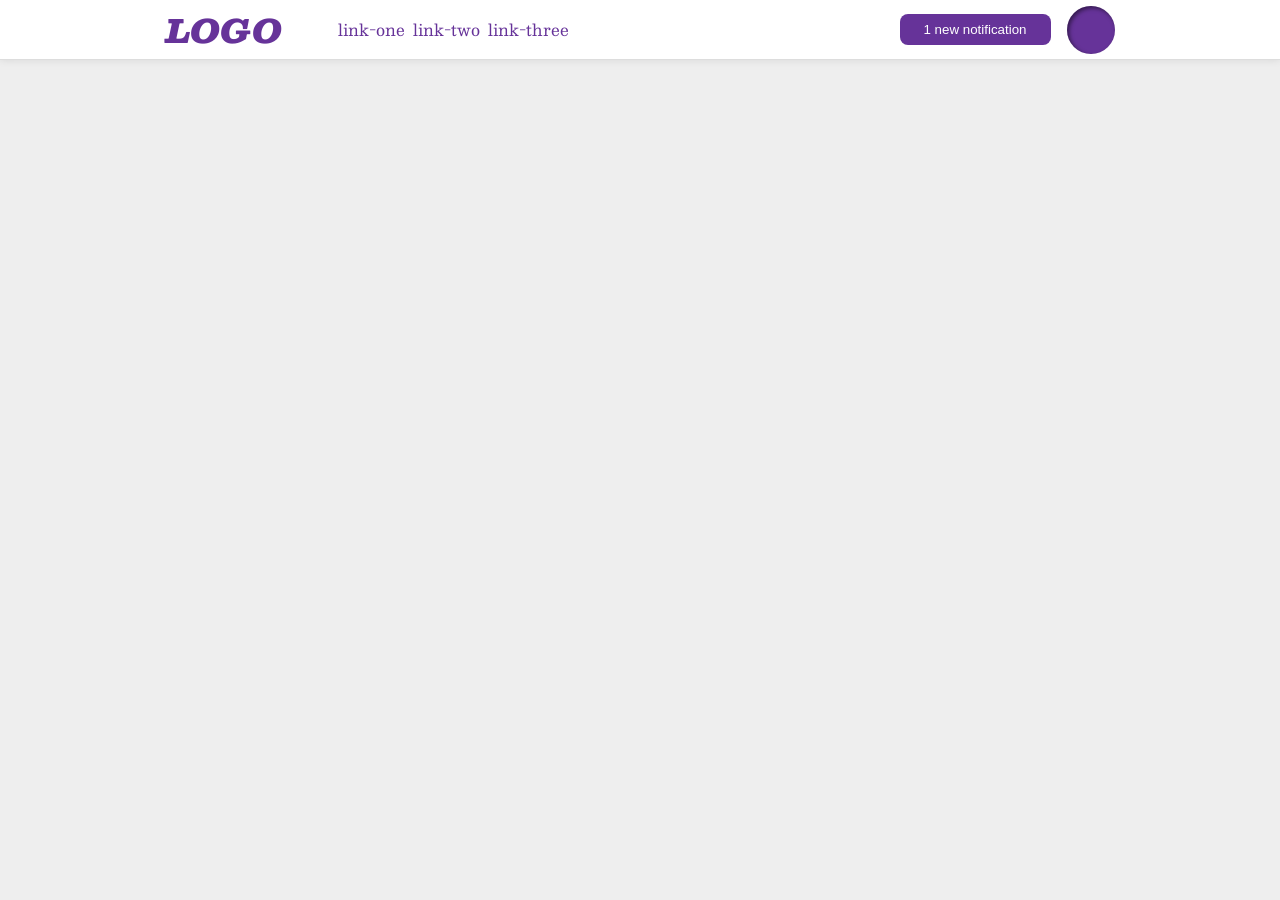
<file: foundations/flex/03-flex-header-2/index.html>
<!DOCTYPE html>
<html lang="en">
  <head>
    <meta charset="UTF-8">
    <meta http-equiv="X-UA-Compatible" content="IE=edge">
    <meta name="viewport" content="width=device-width, initial-scale=1.0">
    <title>Flex Header 2</title>
    <link rel="stylesheet" href="style.css">
  </head>
  <body>
    <div class="header">
      <div class="left">
        <div class="logo">
          LOGO
        </div>
        <ul class="links">
          <li><a href="https://google.com">link-one</a></li>
          <li><a href="https://google.com">link-two</a></li>
          <li><a href="https://google.com">link-three</a></li>
        </ul>
      </div>

      <div class="right">
        <button class="notifications">
          1 new notification
        </button>
        <div class="profile-image"></div>
      </div>
    </div>
  </body>
</html>
</file>
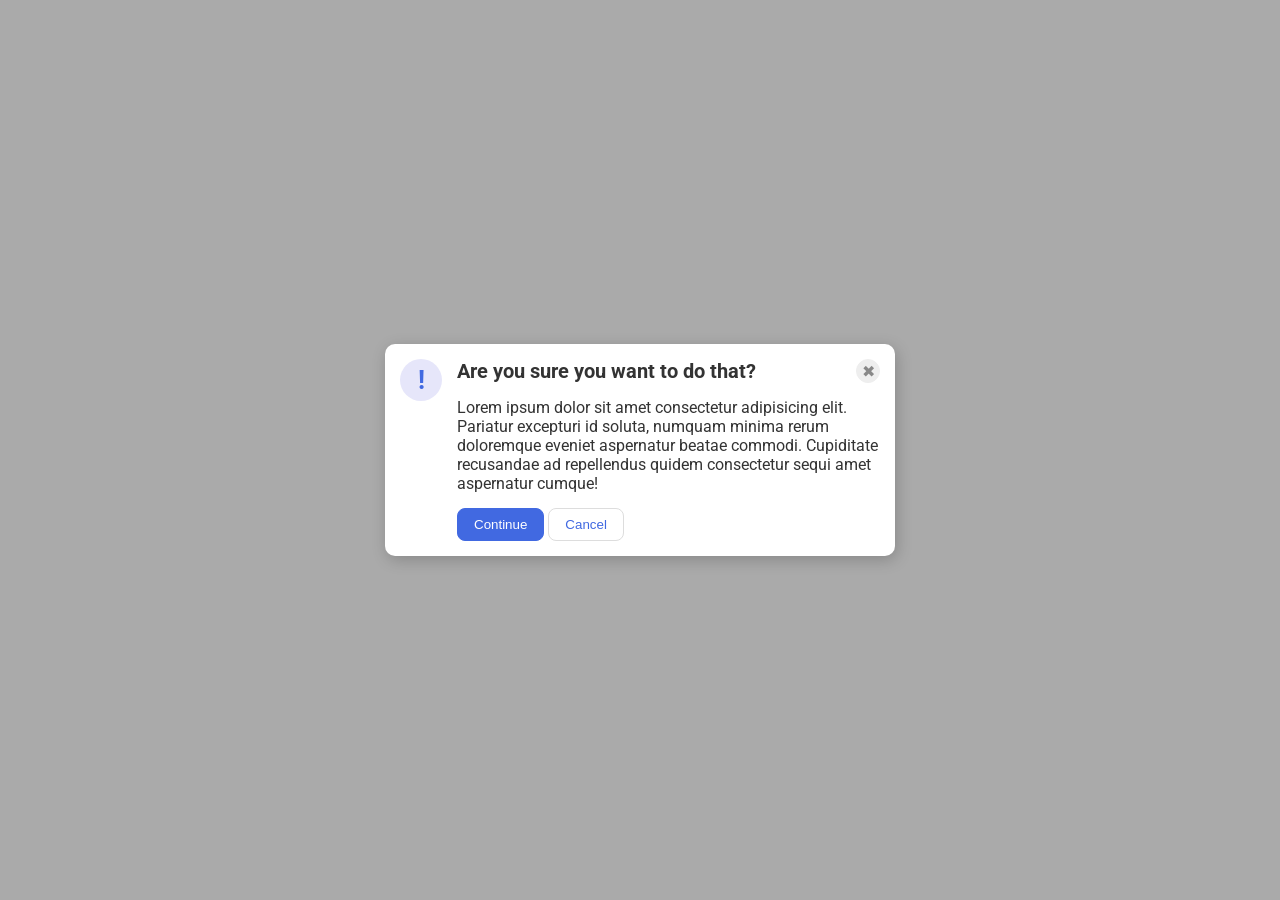
<file: foundations/flex/05-flex-modal/index.html>
<!DOCTYPE html>
<html lang="en">
  <head>
    <meta charset="UTF-8">
    <meta http-equiv="X-UA-Compatible" content="IE=edge">
    <meta name="viewport" content="width=device-width, initial-scale=1.0">
    <link rel="stylesheet" href="style.css">
    <title>Modal</title>
  </head>
  <body>
    <div class="modal">
      
      <div class="icon">!</div>

      <div class="content">
        
        <div class="first-row">
          <div class="header">Are you sure you want to do that?</div>
          <button class="close-button">✖</button>
        </div>

        <div class="text">Lorem ipsum dolor sit amet consectetur adipisicing elit. Pariatur excepturi id soluta, numquam minima rerum doloremque eveniet aspernatur beatae commodi. Cupiditate recusandae ad repellendus quidem consectetur sequi amet aspernatur cumque!</div>
        <div class="buttons">
          <button class="continue">Continue</button>
          <button class="cancel">Cancel</button>
        </div>
      </div>

    </div>
  </body>
</html>
</file>
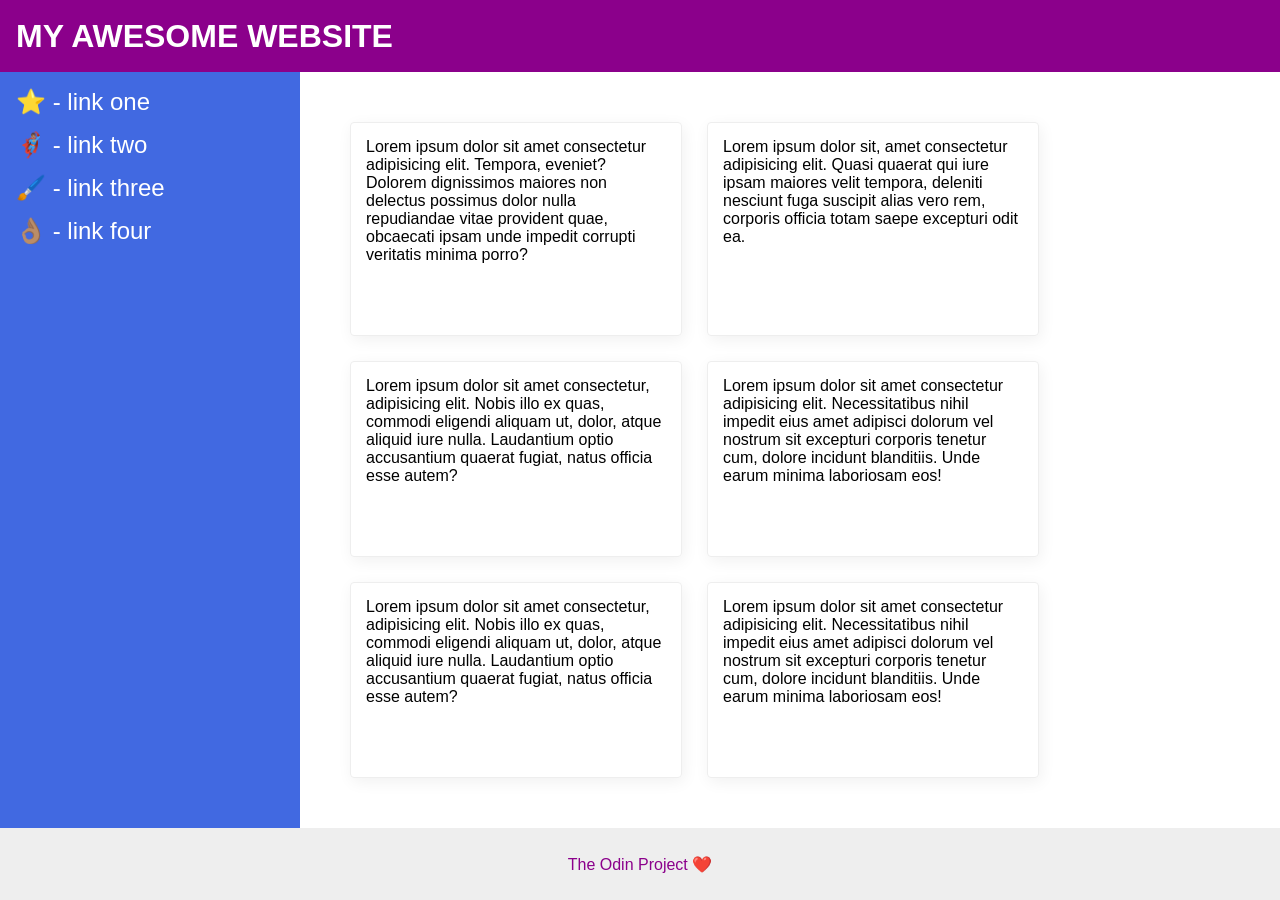
<file: foundations/flex/07-flex-layout-2/index.html>
<!DOCTYPE html>
<html lang="en">
  <head>
    <meta charset="UTF-8">
    <meta http-equiv="X-UA-Compatible" content="IE=edge">
    <meta name="viewport" content="width=device-width, initial-scale=1.0">
    <title>The Holy Grail</title>
    <link rel="stylesheet" href="style.css">
  </head>
  <body>
    <div class="header">
      MY AWESOME WEBSITE
    </div>
    
    <div class="body">
      <div class="sidebar">
        <ul>
          <li><a href="#">⭐ - link one</a></li>
          <li><a href="#">🦸🏽‍♂️ - link two</a></li>
          <li><a href="#">🖌️ - link three</a></li>
          <li><a href="#">👌🏽 - link four</a></li>
        </ul>
      </div>
        <div class="container">
          <div class="card">Lorem ipsum dolor sit amet consectetur adipisicing elit. Tempora, eveniet? Dolorem dignissimos maiores non delectus possimus dolor nulla repudiandae vitae provident quae, obcaecati ipsam unde impedit corrupti veritatis minima porro?</div>
          <div class="card">Lorem ipsum dolor sit, amet consectetur adipisicing elit. Quasi quaerat qui iure ipsam maiores velit tempora, deleniti nesciunt fuga suscipit alias vero rem, corporis officia totam saepe excepturi odit ea.</div>
          <div class="card">Lorem ipsum dolor sit amet consectetur, adipisicing elit. Nobis illo ex quas, commodi eligendi aliquam ut, dolor, atque aliquid iure nulla. Laudantium optio accusantium quaerat fugiat, natus officia esse autem?</div>
          <div class="card">Lorem ipsum dolor sit amet consectetur adipisicing elit. Necessitatibus nihil impedit eius amet adipisci dolorum vel nostrum sit excepturi corporis tenetur cum, dolore incidunt blanditiis. Unde earum minima laboriosam eos!</div>
          <div class="card">Lorem ipsum dolor sit amet consectetur, adipisicing elit. Nobis illo ex quas, commodi eligendi aliquam ut, dolor, atque aliquid iure nulla. Laudantium optio accusantium quaerat fugiat, natus officia esse autem?</div>
          <div class="card">Lorem ipsum dolor sit amet consectetur adipisicing elit. Necessitatibus nihil impedit eius amet adipisci dolorum vel nostrum sit excepturi corporis tenetur cum, dolore incidunt blanditiis. Unde earum minima laboriosam eos!</div>  
        </div>
      </div>

    <div class="footer">
      The Odin Project ❤️
    </div>
  </body>
</html>
</file>
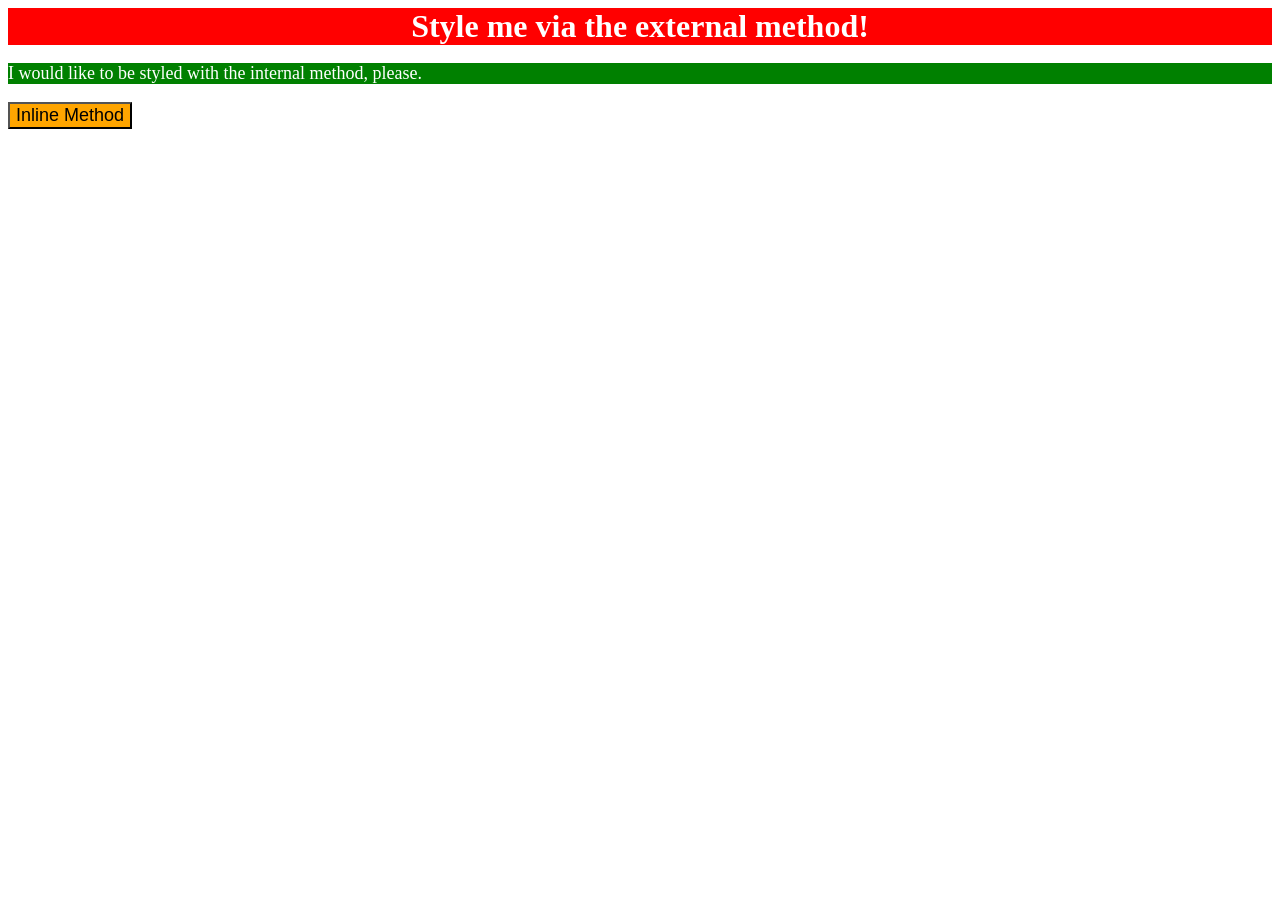
<file: foundations/intro-to-css/01-css-methods/index.html>
<!DOCTYPE html>
<html lang="en">
  <head>
    <meta charset="UTF-8">
    <meta http-equiv="X-UA-Compatible" content="IE=edge">
    <meta name="viewport" content="width=device-width, initial-scale=1.0">
    <link rel="stylesheet" href="styles.css">
    <title>Methods for Adding CSS</title>

    <style>
      p {
        color: white;
        background-color: green;
        font-size: 18px;
      }
    </style>
  </head>

  <body>
    <div>Style me via the external method!</div>
    <p>I would like to be styled with the internal method, please.</p>
    <button style="background-color: orange; font-size: 18px;">Inline Method</button>
  </body>
</html>
</file>
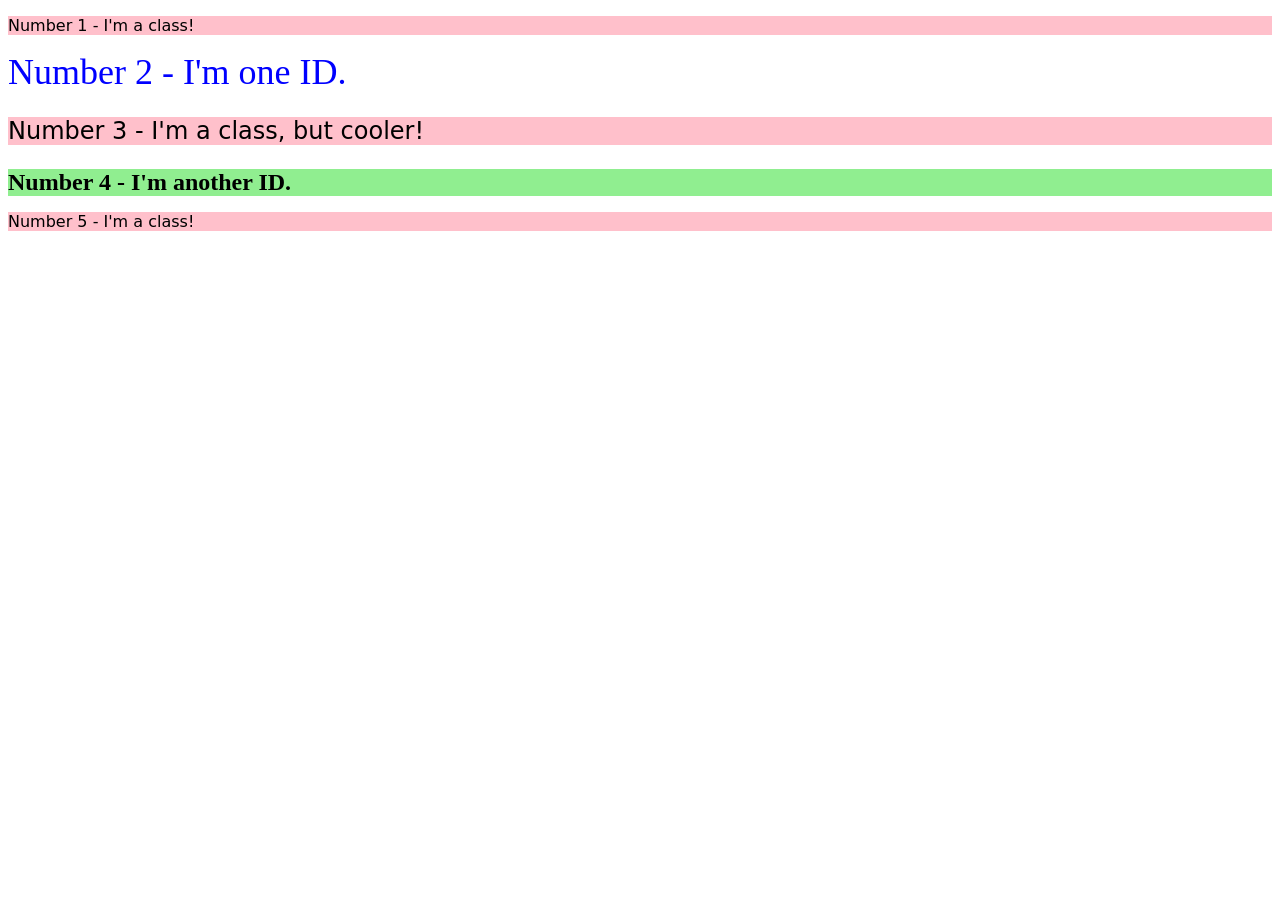
<file: foundations/intro-to-css/02-class-id-selectors/index.html>
<!DOCTYPE html>
<html lang="en">
  <head>
    <meta charset="UTF-8">
    <meta http-equiv="X-UA-Compatible" content="IE=edge">
    <meta name="viewport" content="width=device-width, initial-scale=1.0">
    <title>Class and ID Selectors</title>
    <link rel="stylesheet" href="style.css">
  </head>
  <body>
    <p class="odd">Number 1 - I'm a class!</p>
    <div id="elem2">Number 2 - I'm one ID.</div>
    <p class="odd cooler">Number 3 - I'm a class, but cooler!</p>
    <div id="elem4">Number 4 - I'm another ID.</div>
    <p class="odd">Number 5 - I'm a class!</p>
  </body>
</html>
</file>
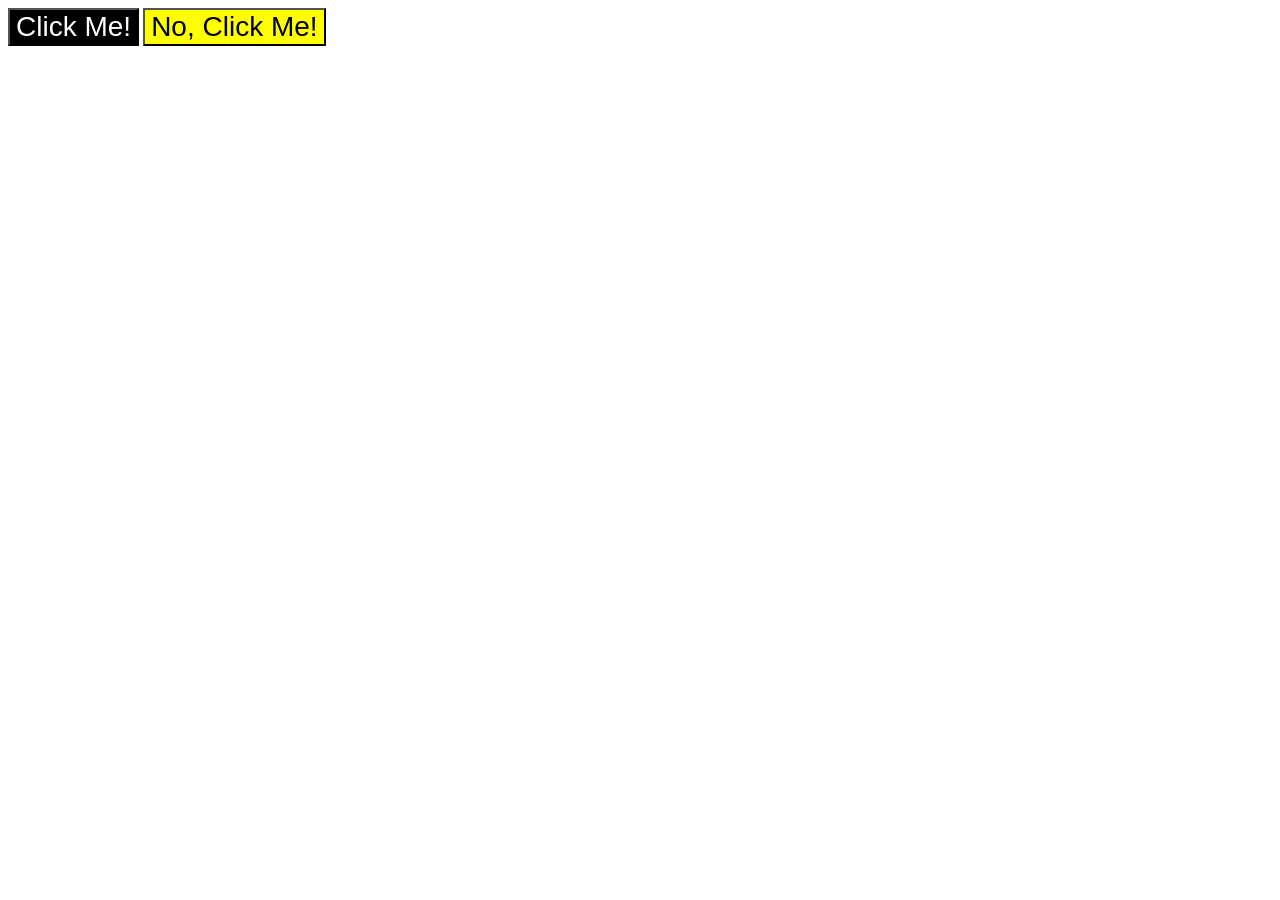
<file: foundations/intro-to-css/03-grouping-selectors/index.html>
<!DOCTYPE html>
<html lang="en">
  <head>
    <meta charset="UTF-8">
    <meta http-equiv="X-UA-Compatible" content="IE=edge">
    <meta name="viewport" content="width=device-width, initial-scale=1.0">
    <title>Grouping Selectors</title>
    <link rel="stylesheet" href="style.css">
  </head>
  <body>
    <button class="elem1">Click Me!</button>
    <button class="elem2">No, Click Me!</button>
  </body>
</html>
</file>
<file: foundations/flex/03-flex-header-2/style.css>
/* this is some magical font-importing.  
you'll learn about it later. */
@import url('https://fonts.googleapis.com/css2?family=Besley:ital,wght@0,400;1,900&display=swap');

body {
  margin: 0;
  background: #eee;
  font-family: Besley, serif;
}

.header {
  background: white;
  border-bottom: 1px solid #ddd;
  box-shadow: 0 0 8px rgba(0,0,0,.1);
  display: flex;
  flex-direction: row; 
  align-items: center;
  justify-content: space-around;
}

.profile-image {
  background: rebeccapurple;
  box-shadow: inset 2px 2px 4px rgba(0,0,0,.5);
  border-radius: 50%;
  width: 48px;
  height: 48px;
}

.logo {
  color: rebeccapurple;
  font-size: 32px;
  font-weight: 900;
  font-style: italic;
}

button {
  border: none;
  border-radius: 8px;
  background: rebeccapurple;
  color: white;
  padding: 8px 24px;
}

a {
  /* this removes the line under our links */
  text-decoration: none;
  color: rebeccapurple;
}

ul {
  list-style-type: none;
  display: flex;
  flex-direction: row;
  gap: 8px;
}

.left{
  display: flex;
  align-items: center;
  gap: 16px;
}

.right{
  display: flex;
  align-items: center;
  gap: 16px;
}
</file>
<file: foundations/flex/05-flex-modal/style.css>
@import url('https://fonts.googleapis.com/css2?family=Roboto:wght@400;700&display=swap');

html, body {
  height: 100%;
}
.header{
  font-weight: bold;
  font-size: 20px;
}

body {
  font-family: Roboto, sans-serif;
  margin: 0;
  background: #aaa;
  color: #333;
  /* I'll give you this one for free lol */
  display: flex;
  align-items: center;
  justify-content: center;
}

.modal {
  background: white;
  width: 480px;
  border-radius: 10px;
  box-shadow: 2px 4px 16px rgba(0,0,0,.2);
  padding: 15px;
  display: flex;
  flex-direction: row;
  gap: 15px;
  padding: 15px;
}

.first-row {
  display: flex;
  flex-direction: row;
  justify-content: space-between;
}

.icon {
  color: royalblue;
  font-size: 26px;
  font-weight: 700;
  background: lavender;
  width: 42px;
  height: 42px;
  border-radius: 50%;
  display: flex;
  align-items: center;
  justify-content: center;
  flex-shrink: 0;
}

.content{
  display: flex;
  flex-direction: column;
  gap: 15px;
}

.close-button {
  background: #eee;
  border-radius: 50%;
  color: #888;
  font-weight: 400;
  font-size: 16px;
  height: 24px;
  width: 24px;
  display: flex;
  align-items: center;
  justify-content: center;
  border: 1px solid #eee;
  padding: 0;
}

button {
  cursor: pointer;
  padding: 8px 16px;
  border-radius: 8px;
}

button.continue {
  background: royalblue;
  border: 1px solid royalblue;
  color: white;
}

button.cancel {
  background: white;
  border: 1px solid #ddd;
  color: royalblue;
}
</file>
<file: foundations/flex/07-flex-layout-2/style.css>
body {
  font-family: -apple-system, BlinkMacSystemFont, 'Segoe UI', Roboto, Oxygen, Ubuntu, Cantarell, 'Open Sans', 'Helvetica Neue', sans-serif;
  margin: 0;
  min-height: 100vh;
  display: flex;
  flex-direction: column;
}

.body{
  flex: 1;
  display: flex;
}


.header {
  height: 72px;
  background: darkmagenta;
  color: white;
  font-size: 32px;
  font-weight: 900;
  padding-left: 16px;
  display: flex;
  align-items: center;
}

.footer {
  height: 72px;
  background: #eee;
  color: darkmagenta;
  display: flex;
  align-items: center;
  justify-content: center;
}

.sidebar {
  width: 300px;
  background: royalblue;
  box-sizing: border-box;
  flex-shrink: 0;
  padding: 16px;
  font-size: 24px;
  color: white;
}

.card {
  width: 300px;
  border: 1px solid #eee;
  box-shadow: 2px 4px 16px rgba(0,0,0,.06);
  border-radius: 4px;
  padding: 15px;
}

a{
  text-decoration: none;
  color: white;
}

ul {
  list-style-type: none; /* Removes the bullets */
  padding: 0;            /* Removes default left indentation */
  margin: 0;             /* Removes default spacing */
  display: flex;
  flex-direction: column;
  flex-wrap: wrap;
  gap: 15px;
}

.container{
  display: flex;
  flex-wrap: wrap;
  gap: 25px;
  padding: 50px;
}
</file>
<file: foundations/intro-to-css/01-css-methods/styles.css>
div {
  color: white;
  background-color: red;
  font-size: 32px;
  text-align: center;
  font-weight: bold;
}
</file>
<file: foundations/intro-to-css/02-class-id-selectors/style.css>
.odd {
  color: black;
  background-color: pink;
  font-family: Verdana, DejaVu Sans, sans-serif;
}

.cooler {
  font-size: 24px;
}

#elem2 {
  color: blue;
  font-size: 36px;
}

#elem4 {
  background-color: lightgreen;
  font-weight: bold;
  font-size: 24px;
}



/*
p, .num3 {
  color: black;
  background-color: pink;
  font-family: Verdana, DejaVu Sans, sans-serif;
}

.num2 {
  color: blue;
  font-size: 36px;
}

.num3 {
  font-size: 24px;
}

.num4 {
  background-color: lightgreen;
  font-weight: bold;
  font-size: 24px;
}

*/
</file>
<file: foundations/intro-to-css/03-grouping-selectors/style.css>
.elem1 {
  color: white;
  background-color: black;
}

.elem2 {
  background-color: yellow;
}

.elem1, .elem2 {
  font-size: 28px;
  font-family: Helvetica, "Times New Roman", sans-serif;
}
</file>
